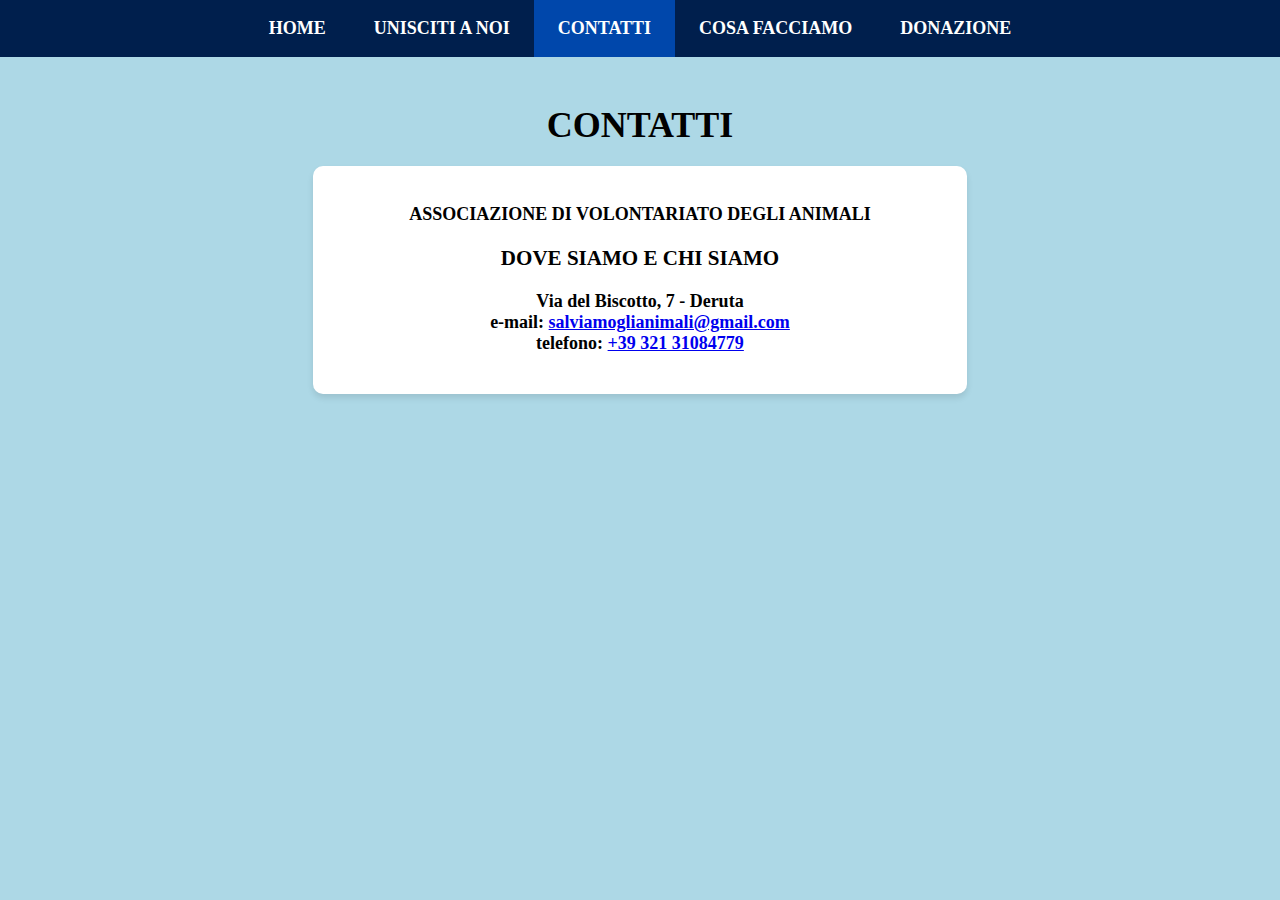
<file: contatto.html>
<!DOCTYPE html>
<html lang="it">
<head>
  <meta charset="UTF-8">
  <meta name="viewport" content="width=device-width, initial-scale=1.0">
  <title>Contatti</title>
  <link rel="stylesheet" href="stile.css"/>
</head>
<body>

<ul id="menu">
  <li><a href="index.html">HOME</a></li>
  <li><a href="unisciti.html">UNISCITI A NOI</a></li>
  <li><a class="active" href="contatto.html">CONTATTI</a></li>
  <li><a href="facciamo.html">COSA FACCIAMO</a></li>
  <li><a href="donazione.html">DONAZIONE</a></li>
</ul>

<div class="content">
  <h1>CONTATTI</h1>
  <div class="form-container">
    <p><strong>ASSOCIAZIONE DI VOLONTARIATO DEGLI ANIMALI</strong></p>
    <h3>DOVE SIAMO E CHI SIAMO</h3>
    <p>
      Via del Biscotto, 7 - Deruta<br>
      e-mail: <a href="mailto:salviamoglianimali@gmail.com">salviamoglianimali@gmail.com</a><br>
      telefono: <a href="tel:+3932131084779">+39 321 31084779</a>
    </p>
  </div>
</div>

</body>
</html>
</file>
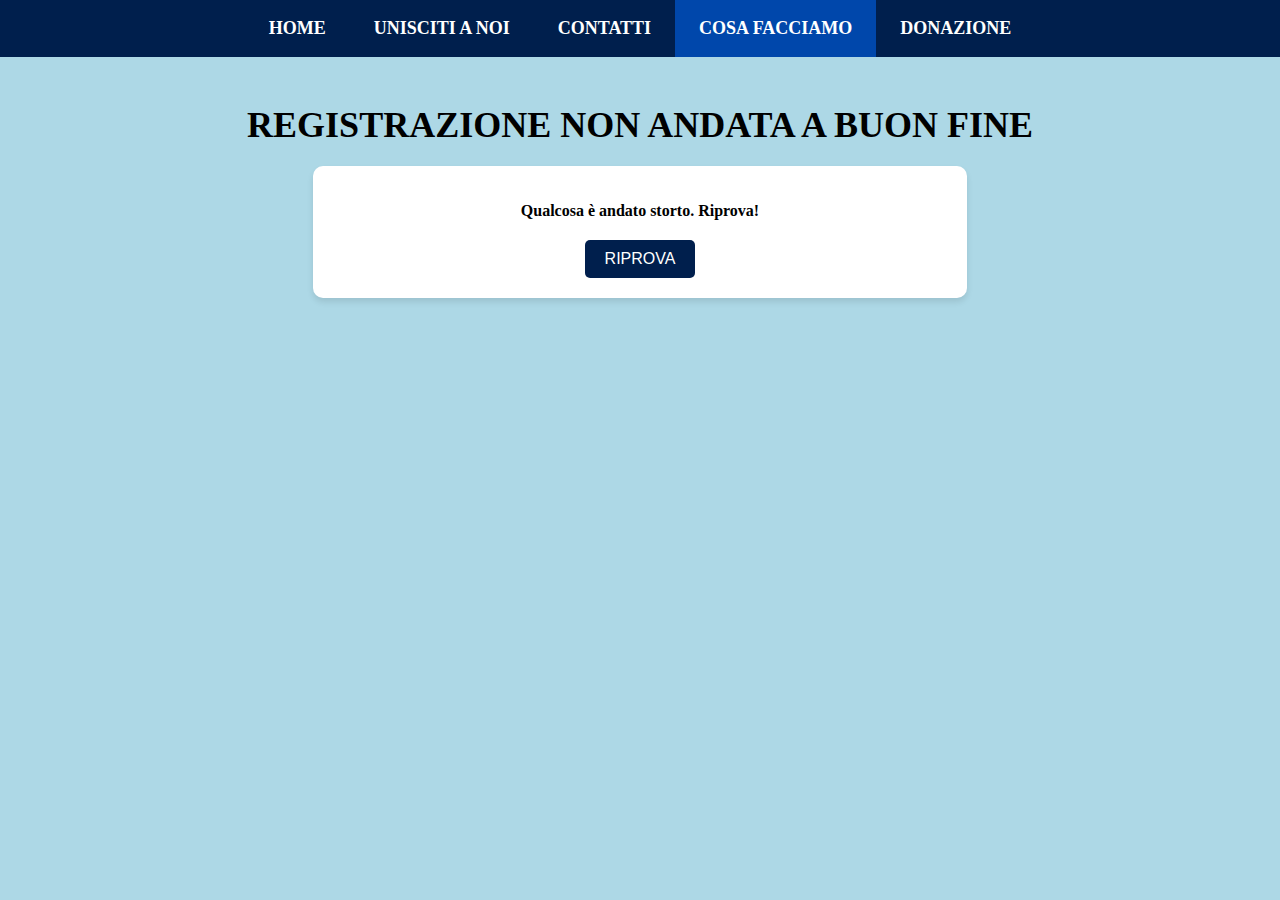
<file: errore_unisciti.html>
<!DOCTYPE html>
<html lang="it">
<head>
  <meta charset="UTF-8">
  <title>errore_registrazione</title>
  <link rel="stylesheet" href="stile.css"/>
</head>
<body>

<ul id="menu">
  <li><a href="index.html">HOME</a></li>
  <li><a href="unisciti.html">UNISCITI A NOI</a></li>
  <li><a href="contatto.html">CONTATTI</a></li>
  <li><a class="active" href="facciamo.html">COSA FACCIAMO</a></li>
  <li><a href="donazione.html">DONAZIONE</a></li>
</ul>
<div class="content">
  <h1>REGISTRAZIONE NON ANDATA A BUON FINE</h1>
  <div class="box">
    <p>Qualcosa è andato storto. Riprova!</p>
    <form action="unisciti.html" method="get">
      <button type="submit">RIPROVA</button>
    </form>
  </div>
</div>

</body>
</html>
</file>
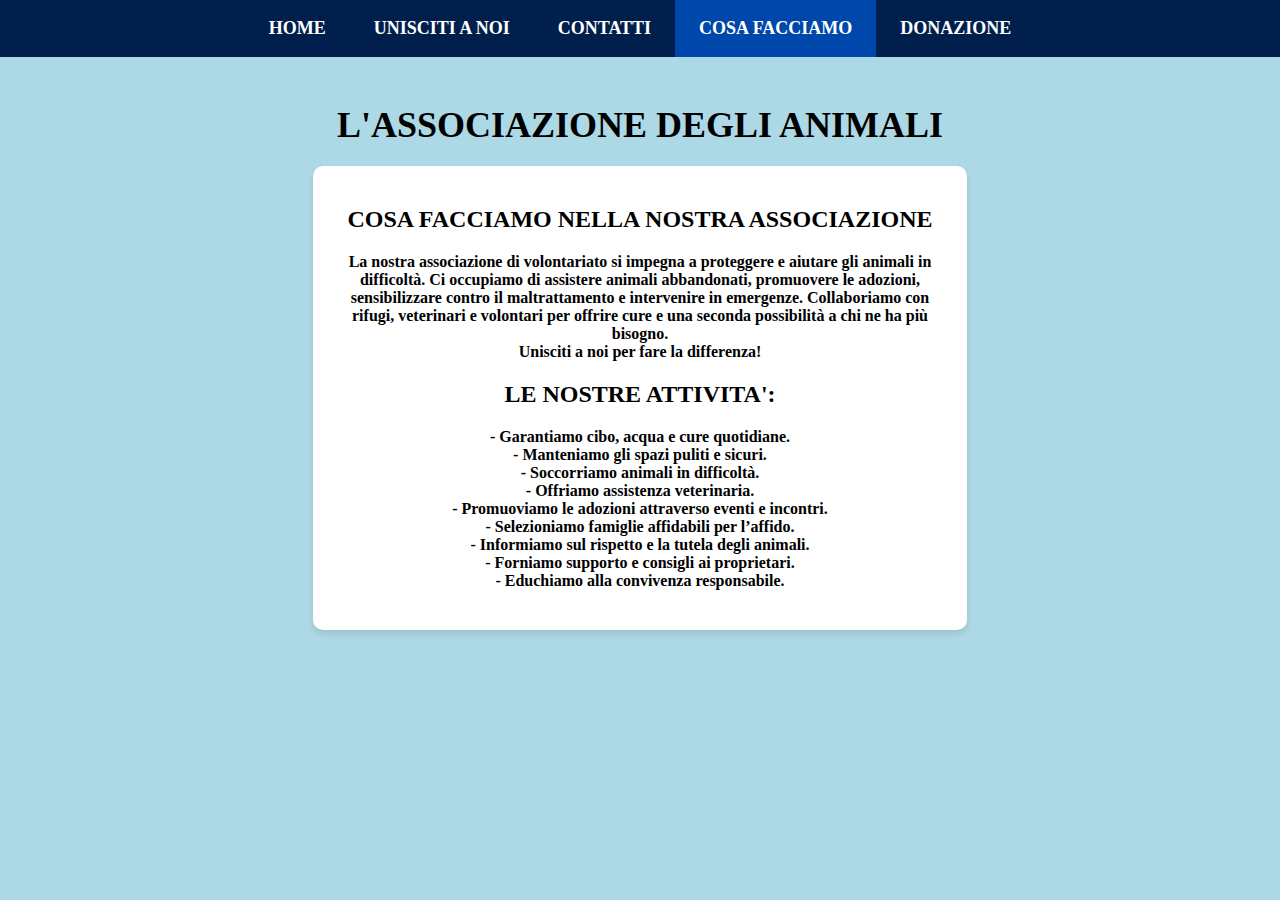
<file: facciamo.html>
<!DOCTYPE html>
<html lang="it">
<head>
  <meta charset="UTF-8">
  <meta name="viewport" content="width=device-width, initial-scale=1.0">
  <title>Cosa Facciamo</title>
  <link rel="stylesheet" href="stile.css"/>
</head>
<body>

<ul id="menu">
  <li><a href="index.html">HOME</a></li>
  <li><a href="unisciti.html">UNISCITI A NOI</a></li>
  <li><a href="contatto.html">CONTATTI</a></li>
  <li><a class="active" href="facciamo.html">COSA FACCIAMO</a></li>
  <li><a href="donazione.html">DONAZIONE</a></li>
</ul>

<div class="content">
  <h1>L'ASSOCIAZIONE DEGLI ANIMALI</h1>
  <div class="box">
    <h2>COSA FACCIAMO NELLA NOSTRA ASSOCIAZIONE</h2>
    <p>
      La nostra associazione di volontariato si impegna a proteggere e aiutare gli animali in difficoltà.
      Ci occupiamo di assistere animali abbandonati, promuovere le adozioni, sensibilizzare contro il maltrattamento
      e intervenire in emergenze. Collaboriamo con rifugi, veterinari e volontari per offrire cure e una seconda possibilità a chi ne ha più bisogno.
      <br>Unisciti a noi per fare la differenza!
    </p>

    <h2>LE NOSTRE ATTIVITA':</h2>
    <p>
      - Garantiamo cibo, acqua e cure quotidiane. <br>
      - Manteniamo gli spazi puliti e sicuri. <br>
      - Soccorriamo animali in difficoltà. <br>
      - Offriamo assistenza veterinaria. <br>
      - Promuoviamo le adozioni attraverso eventi e incontri. <br>
      - Selezioniamo famiglie affidabili per l’affido. <br>
      - Informiamo sul rispetto e la tutela degli animali. <br>
      - Forniamo supporto e consigli ai proprietari. <br>
      - Educhiamo alla convivenza responsabile.
    </p>
  </div>
</div>

</body>
</html>
</file>
<file: stile.css>
body {
        margin: 0;
        background-color: #ADD8E6;
        text-align: center;
    font-size: 18px;
}

ul {
    list-style-type: none;
    margin: 0;
    padding: 0;
    background-color: #001F4D;
    position: fixed;
    top: 0;
    width: 100%;
    z-index: 1000;
    display: flex;
    justify-content: center;
}

li a {
    display: block;
    color: white;
    padding: 18px 24px;
    font-size: 18px;
    text-decoration: none;
    font-weight: 600;
    text-align: center;
    transition: background-color 0.3s;
}

li a:hover {
    background-color: #3399FF;
}

.active {
    background-color: #0047AB;
}

.content {
    padding-top: 80px;
    margin: 0 auto;
    width: 80%;
}

.form-container {
    background-color: #FFFFFF;
    padding: 20px;
    border-radius: 10px;
    box-shadow: 0px 4px 6px rgba(0, 0, 0, 0.1);
    width: 60%;
    margin: 0 auto 20px;
    text-align: center;
}

.form-container input {
    margin: 10px 0;
    padding: 10px;
    width: 90%;
    max-width: 300px;
    border: 1px solid #ccc;
    border-radius: 5px;
    font-size: 16px;
}

.form-container button {
    padding: 10px 20px;
    background-color: #001F4D;
    color: white;
    border: none;
    cursor: pointer;
    font-size: 16px;
    border-radius: 5px;
    transition: background-color 0.3s;
}

.form-container button:hover {
    background-color: #3399FF;
}

.box-container {
    display: flex;
    align-items: center;
    gap: 20px;
    background-color: #FFFFFF;
    padding: 20px;
    border-radius: 10px;
    box-shadow: 0px 4px 6px rgba(0, 0, 0, 0.1);
    margin: 20px auto;
    width: 80%;
}

.box-container img {
    width: 40%;
    border-radius: 10px;
}

.box-container .text {
    flex: 1;
    text-align: center;
    font-size: 16px;
}

.box {
    background-color: #FFFFFF;
    padding: 20px;
    border-radius: 10px;
    box-shadow: 0px 4px 6px rgba(0, 0, 0, 0.1);
    margin: 20px auto;
    width: 60%;
    text-align: center;
    font-size: 16px;
}

h1, h2, h3, p {
    margin-bottom: 20px;
    font-weight: 600;
}

button {
    padding: 10px 20px;
    background-color: #001F4D;
    color: white;
    border: none;
    cursor: pointer;
    font-size: 16px;
    border-radius: 5px;
    transition: background-color 0.3s;
}

button:hover {
    background-color: #3399FF;
}
</file>
